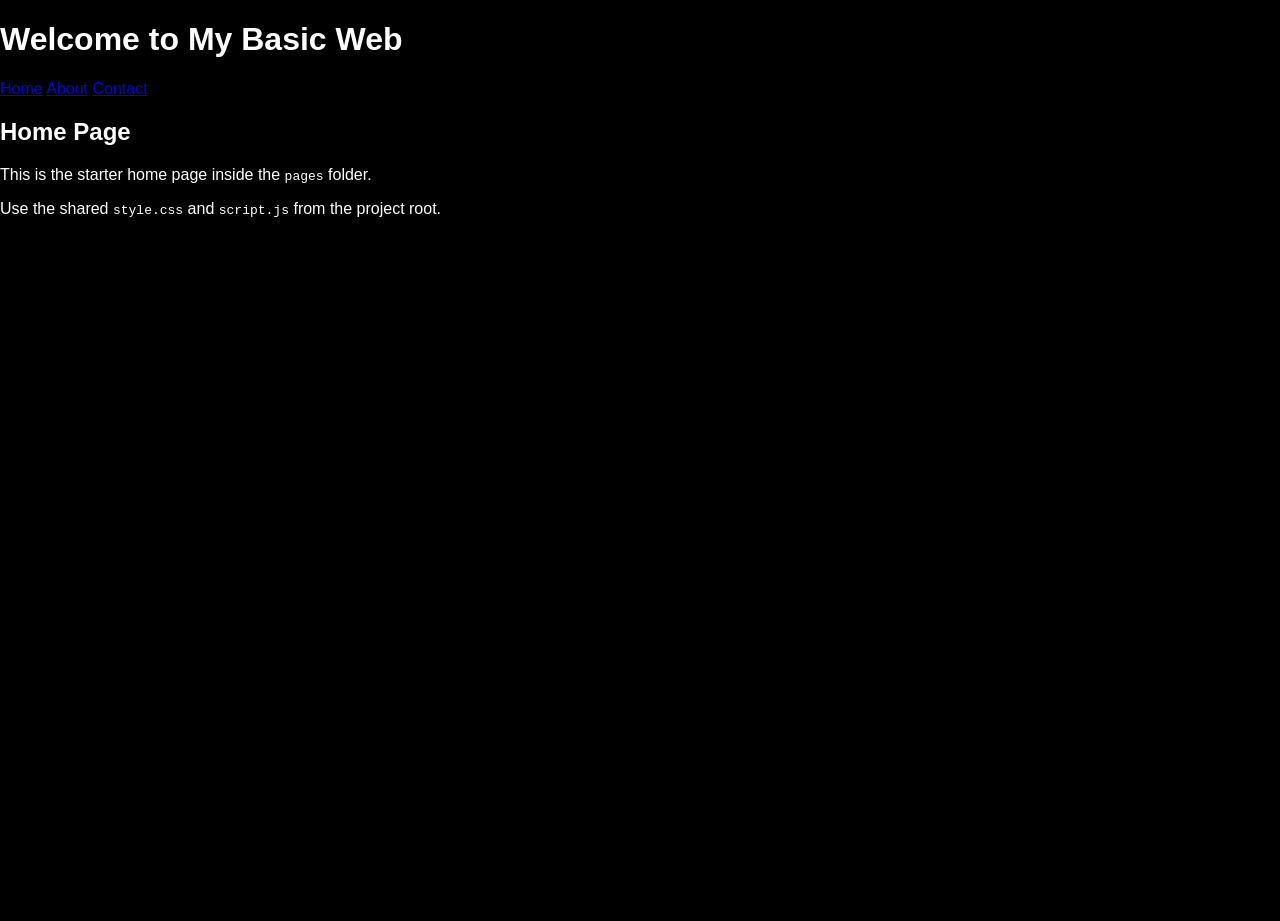
<file: pages/index.html>
<!DOCTYPE html>
<html lang="en">
  <head>
    <meta charset="UTF-8" />
    <meta name="viewport" content="width=device-width, initial-scale=1.0" />
    <title>Home | My Basic Web</title>
    <link rel="stylesheet" href="../style.css" />
  </head>
  <body>
    <header>
      <h1>Welcome to My Basic Web</h1>
      <nav>
        <a href="index.html">Home</a>
        <a href="about.html">About</a>
        <a href="contact.html">Contact</a>
      </nav>
    </header>

    <main>
      <section>
        <h2>Home Page</h2>
        <p>This is the starter home page inside the <code>pages</code> folder.</p>
        <p>Use the shared <code>style.css</code> and <code>script.js</code> from the project root.</p>
      </section>
    </main>

    <script src="../script.js"></script>
  </body>
</html>
</file>
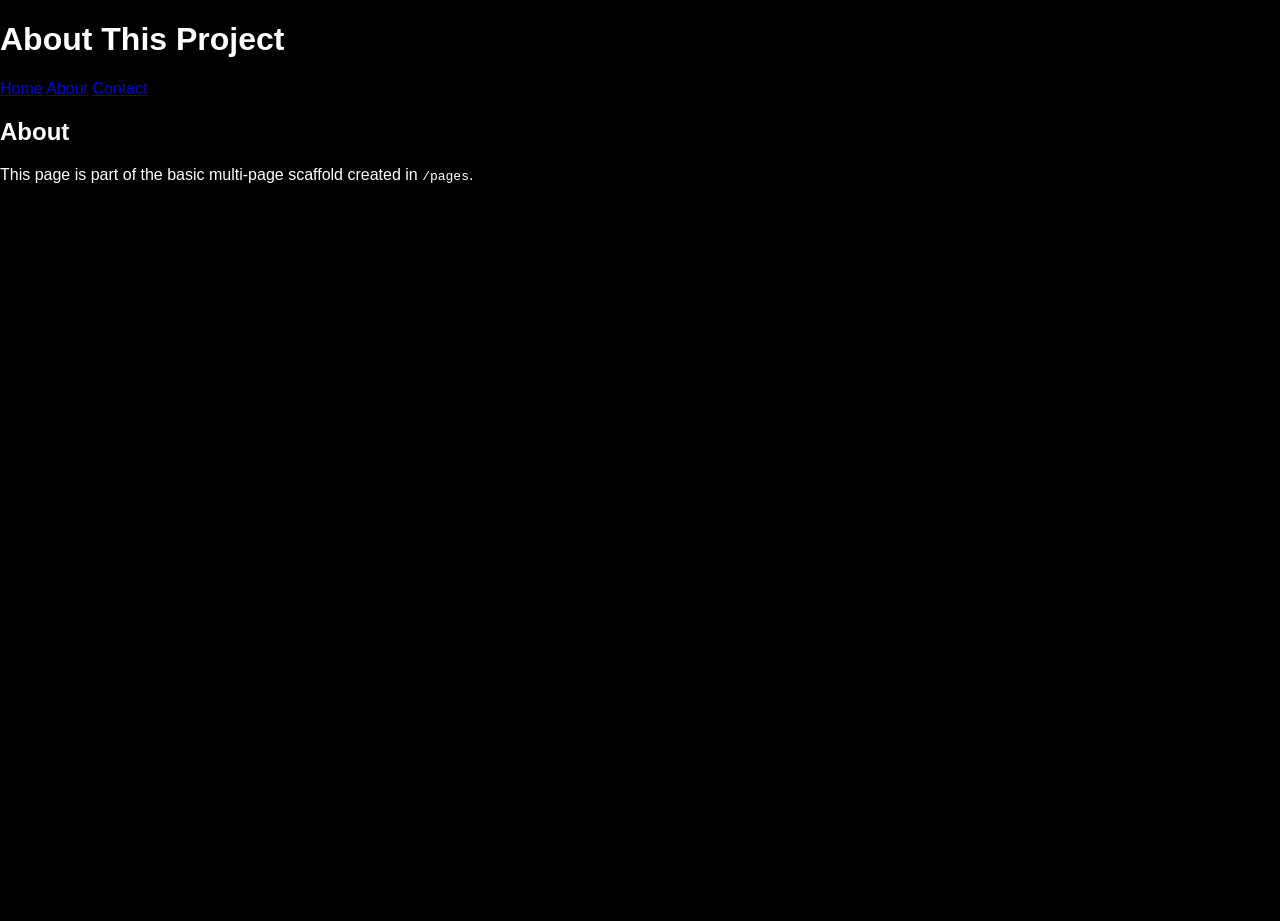
<file: pages/about.html>
<!DOCTYPE html>
<html lang="en">
  <head>
    <meta charset="UTF-8" />
    <meta name="viewport" content="width=device-width, initial-scale=1.0" />
    <title>About | My Basic Web</title>
    <link rel="stylesheet" href="../style.css" />
  </head>
  <body>
    <header>
      <h1>About This Project</h1>
      <nav>
        <a href="index.html">Home</a>
        <a href="about.html">About</a>
        <a href="contact.html">Contact</a>
      </nav>
    </header>

    <main>
      <section>
        <h2>About</h2>
        <p>This page is part of the basic multi-page scaffold created in <code>/pages</code>.</p>
      </section>
    </main>

    <script src="../script.js"></script>
  </body>
</html>
</file>
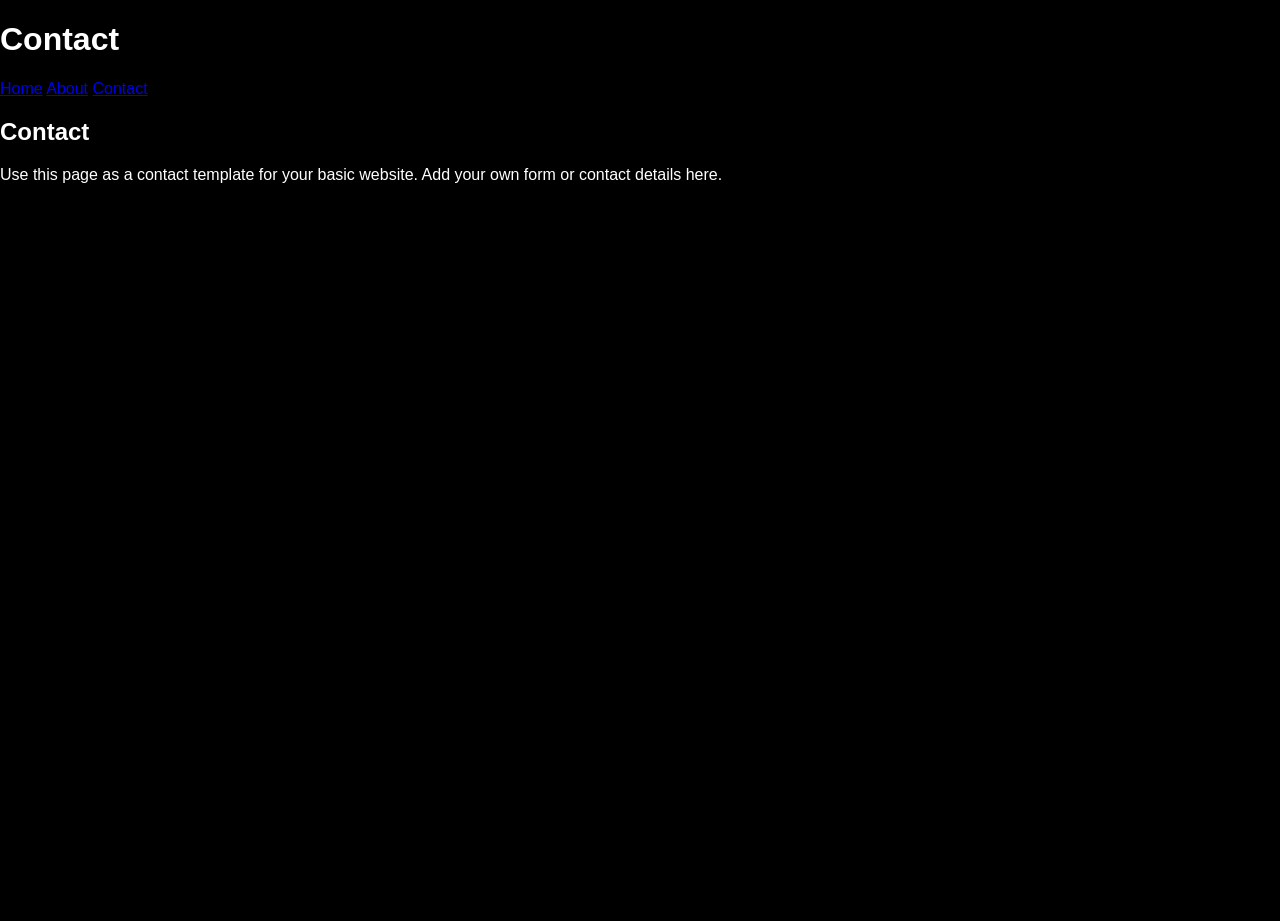
<file: pages/contact.html>
<!DOCTYPE html>
<html lang="en">
  <head>
    <meta charset="UTF-8" />
    <meta name="viewport" content="width=device-width, initial-scale=1.0" />
    <title>Contact | My Basic Web</title>
    <link rel="stylesheet" href="../style.css" />
  </head>
  <body>
    <header>
      <h1>Contact</h1>
      <nav>
        <a href="index.html">Home</a>
        <a href="about.html">About</a>
        <a href="contact.html">Contact</a>
      </nav>
    </header>

    <main>
      <section>
        <h2>Contact</h2>
        <p>Use this page as a contact template for your basic website. Add your own form or contact details here.</p>
      </section>
    </main>

    <script src="../script.js"></script>
  </body>
</html>
</file>
<file: style.css>
body {
    margin: 0;
    height: 100vh;
    background: black;
    font-family: Arial;
    overflow: hidden;
    color: white;
}

/* Animated stars background */
.stars {
    position: absolute;
    width: 100%;
    height: 100%;
    background: url("https://www.transparenttextures.com/patterns/stardust.png");
    animation: move 60s linear infinite;
    opacity: 0.4;
}

@keyframes move {
    from { background-position: 0 0; }
    to { background-position: 10000px 10000px; }
}

.container {
    position: relative;
    height: 100%;
    display: flex;
    justify-content: center;
    align-items: center;
}

.card {
    text-align: center;
    padding: 40px;
    border: 2px solid cyan;
    border-radius: 20px;
    background: rgba(0,0,0,0.6);
    box-shadow: 0 0 20px cyan;
    transition: 0.5s;
}

.profile {
    width: 150px;
    height: 150px;
    border-radius: 50%;
    border: 3px solid cyan;
    box-shadow: 0 0 20px cyan;
}

.glow {
    text-shadow: 0 0 10px cyan, 0 0 20px blue;
}

.subtitle {
    color: #aaa;
}

/* Sci-fi mode */
.scifi {
    background: black;
    box-shadow: 0 0 40px purple;
    border-color: purple;
}
</file>
